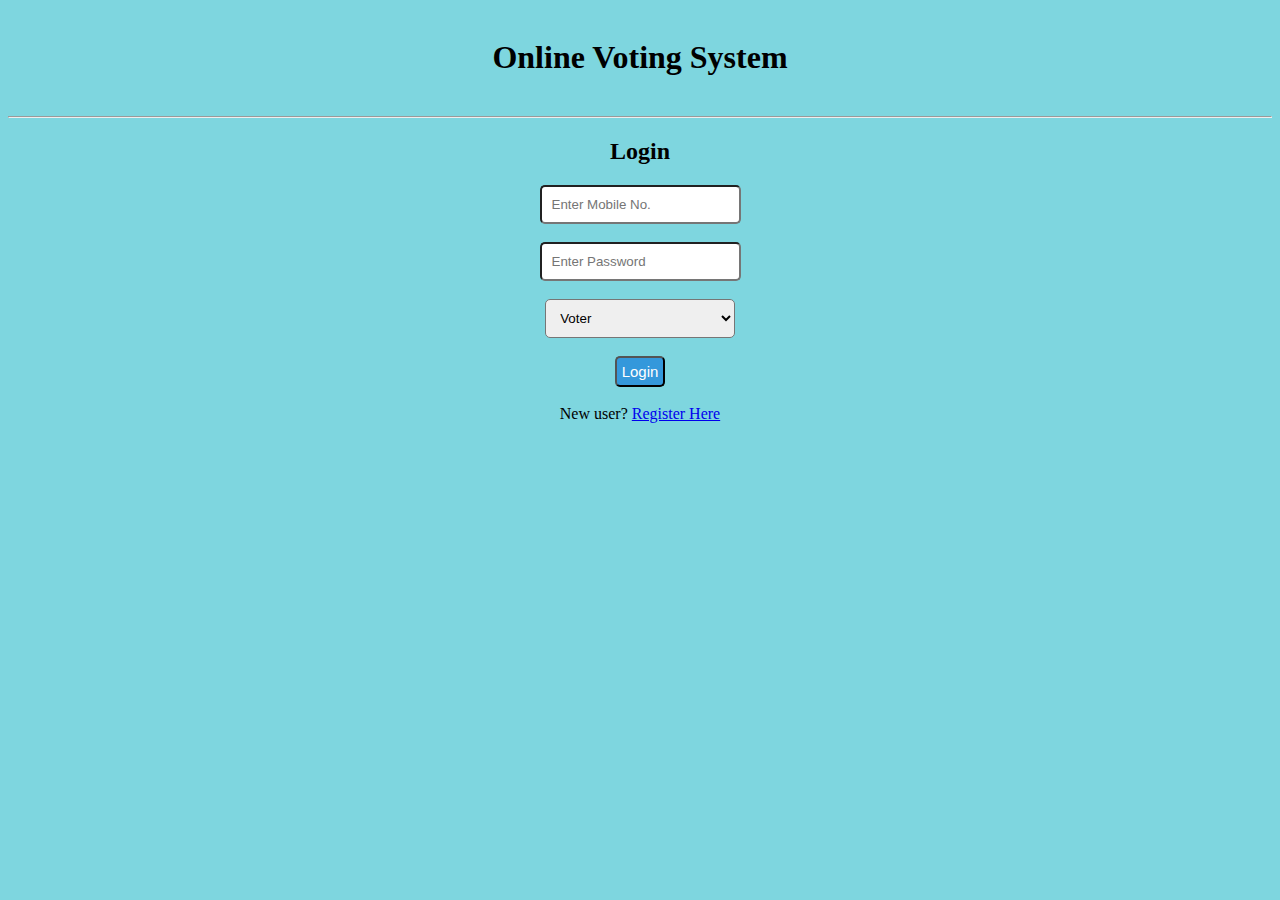
<file: Project2/index.html>
<html>
    <head>
        <title>Online Voting System</title>
        <link rel="stylesheet" href="css/stylsheet.css">
    </head>
    <body>
	 <center>
	     <div id="headerSection">
		    <h1>Online Voting System</h1>
		 </div>
        <hr>        
		
		<div id="bodySection">
		<form action="api/login.php" method="POST">
		     
		      <h2>Login </h2>
			  <input type="number" name="mobile" placeholder="Enter Mobile No. "><br><br>
			  <input type="password" name="password" placeholder="Enter Password"><br><br>
			  <select id="dropbox" name="role" >
			      <option value="1">Voter</option>
				  <option value="2">Candidate</option>
			 </select><br><br>
			 <input style="padding:5px;
	                  font-size:15px; 
	                  border-radius:5px; 
	                  background-color:#3498db;
                      color:white;" type="submit" name="login" value="Login"><br><br>
		 <!--<button id="loginbtn" type="submit">Login</button><br><br>-->
			 New user? <a href="routes/register.html">Register Here
		</form>
		</div>
		</center>
    </body>
</html>
</file>
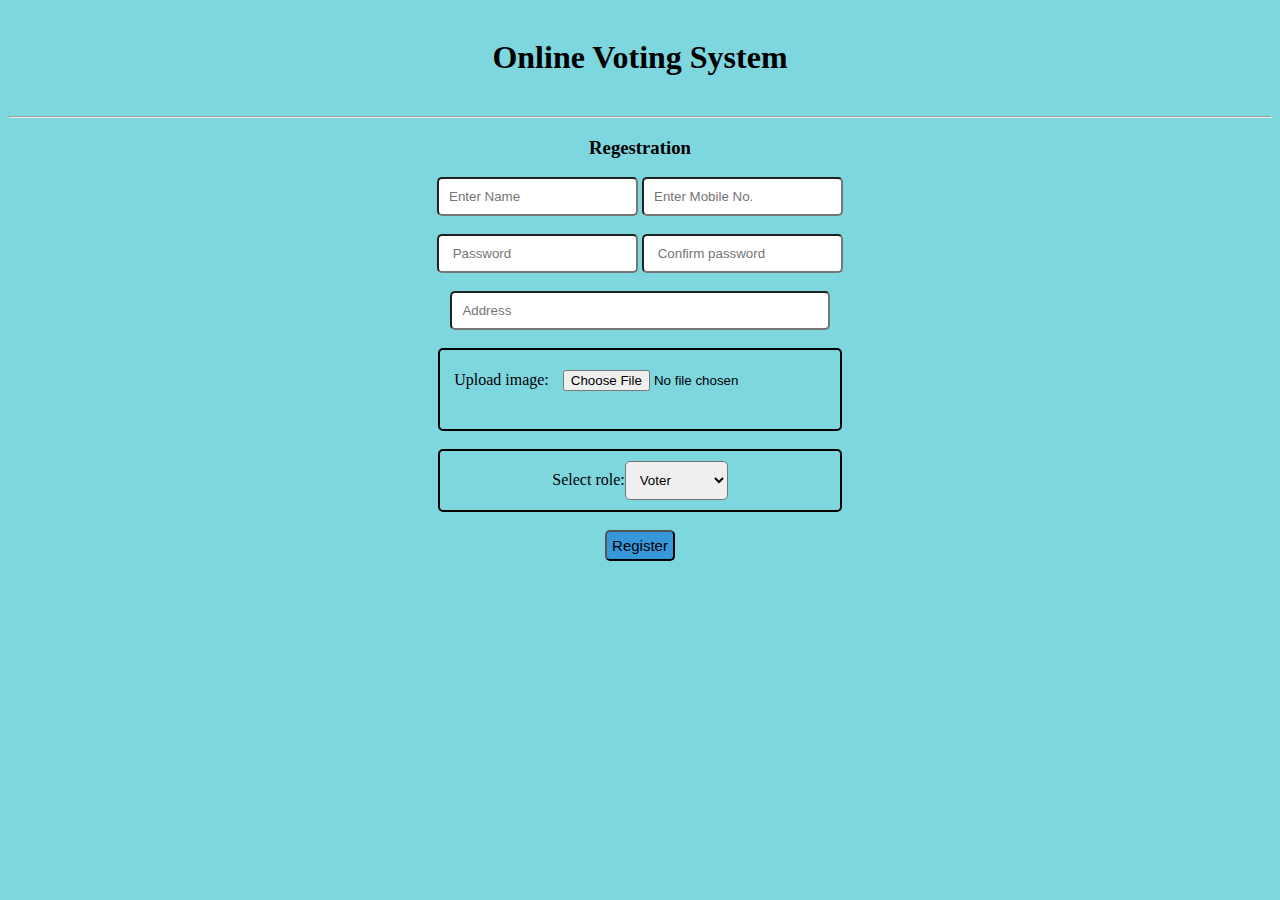
<file: Project2/routes/register.html>
<html>
    <head>
        <title>Online Voting System - Regestration</title>
        <link rel="stylesheet" href="../css/stylsheet.css">
    </head>
    <body>
	<style>
	  #address{
	      width:30%;
	  }
	  #imagepart{
	      border:2px solid black;
		  border-radius:5px;
		  padding:10px;
		  width:30%;  
	  }
	  #rol{
	      border:2px solid black;
		  border-radius:5px;
		  padding:10px;
		  width:30%;
	  }
	  #rol select{
	  border-radius:5px;
	  padding:10px;
	  }
	
	</style>
	<center>
	    <div id="headerSection">
        <h1>Online Voting System</h1>
		</div>
        <hr>
		<div id="bodySection">
        <h3>Regestration</h3>
        <form action="../api/regester.php" method="POST" enctype="multipart/form-data">
            <input type="text" name="name" placeholder="Enter Name ">
            <input type="number" name="mobile" placeholder="Enter Mobile No. "><br><br>
            <input type="password" name="password" placeholder=" Password ">
            <input type="password" name="cpassword" placeholder=" Confirm password "><br><br>
            <input id="address" type="text" name="address" placeholder="Address"><br><br>
			
			<div id="imagepart">
			Upload image: <input type="file" name="photo"><br><br>
			</div>
           <br>
		   <div id="rol">
            Select role:<select name="role">
                <option value="1">Voter</option>
                <option value="2">Candidate</option>
           </select>
		   </div>
		   
		   <br>
		   
		   <input style="padding:5px;
	                  font-size:15px; 
	                  border-radius:5px; 
	                  background-color:#3498db; -->
                      color:white;" type="submit" name="reg" value="Register">
    
        </form>
		
		</div>
		</center>

    </body>
</html>
</file>
<file: Project2/css/stylsheet.css>
body{
	
	background-color: #7ed6df;
}
#headerSection{
    padding:10px;

}
#headerSection h1{
    
	font-family:cursive;
}
input{
padding:10px;
border-radius:5px;
}
#dropbox{
	padding:10px;
    border-radius:5px;
	width:15%;
}
#loginbtn{
	padding:5px;
	font-size:15px;
	border-radius:5px;
	background-color:#3498db;
	color:white;
	
}
</file>
